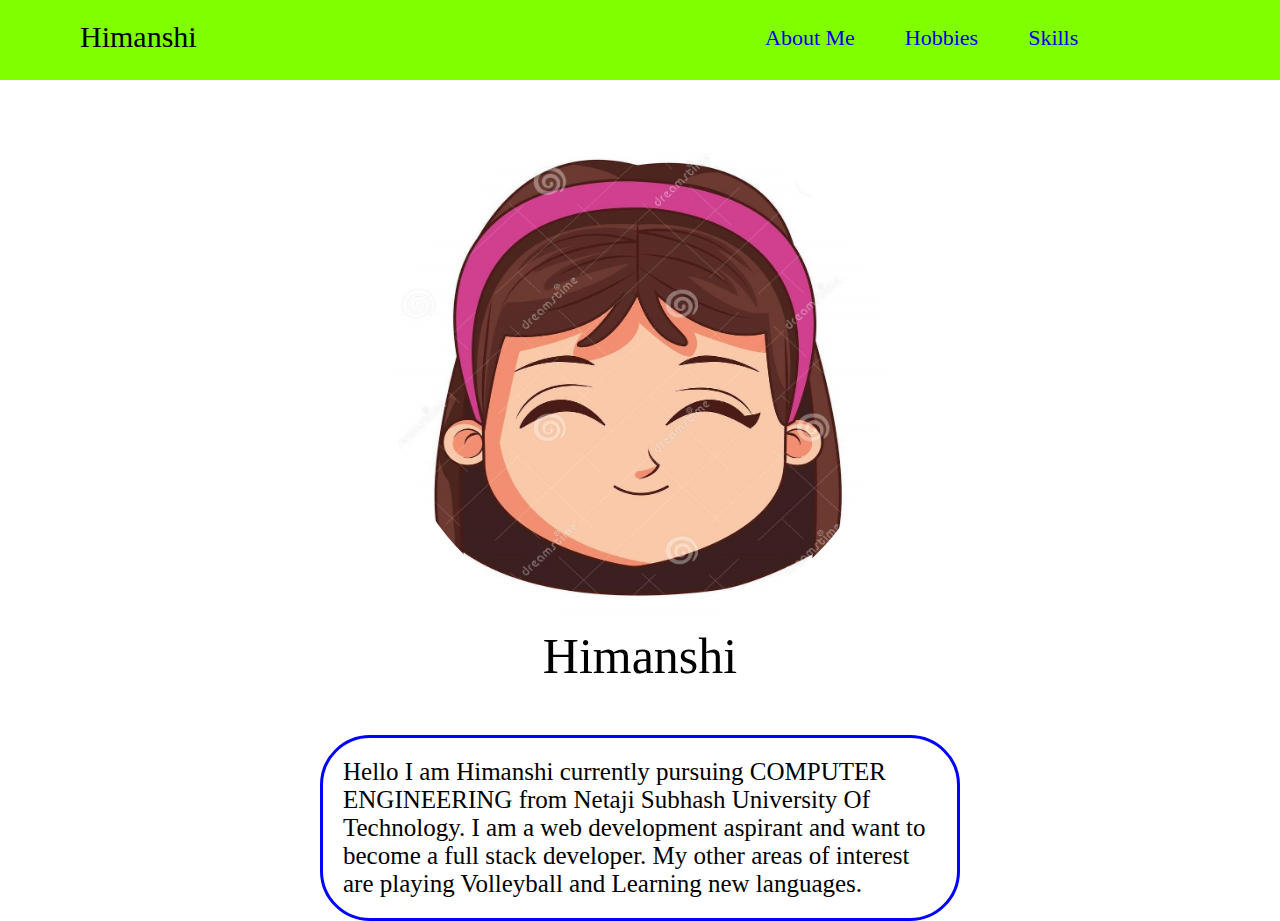
<file: index.html>
<!DOCTYPE html>
<html lang="en">
<head>
    <meta charset="UTF-8">
    <meta name="viewport" content="width=device-width, initial-scale=1.0">
    <title>DSC|ABOUT ME</title>
    <link rel=stylesheet href="index.css">
</head>
<body>
    <nav class="navbar">
        <p class="name">Himanshi</p>
        <ul class="ullist">
            <li class="list-item"><a class="active" href="index.html">About Me</a></li>
            <li class="list-item"><a href="hobby.html">Hobbies</a></li>
            <li class="list-item"><a href="skill.html">Skills</a></li>
        </ul>
    </nav>
    <div class="body">
        <img class="image" src="photo.jpg" alt="image">
        <div class="names"><p>Himanshi</p></div>
        <p class="description">Hello I am Himanshi currently pursuing COMPUTER ENGINEERING from Netaji Subhash University Of Technology. I am a web development aspirant and want to become a full stack developer. My other areas of interest are playing Volleyball and Learning new languages.</p> 
    </div>
</body>
</html>
</file>
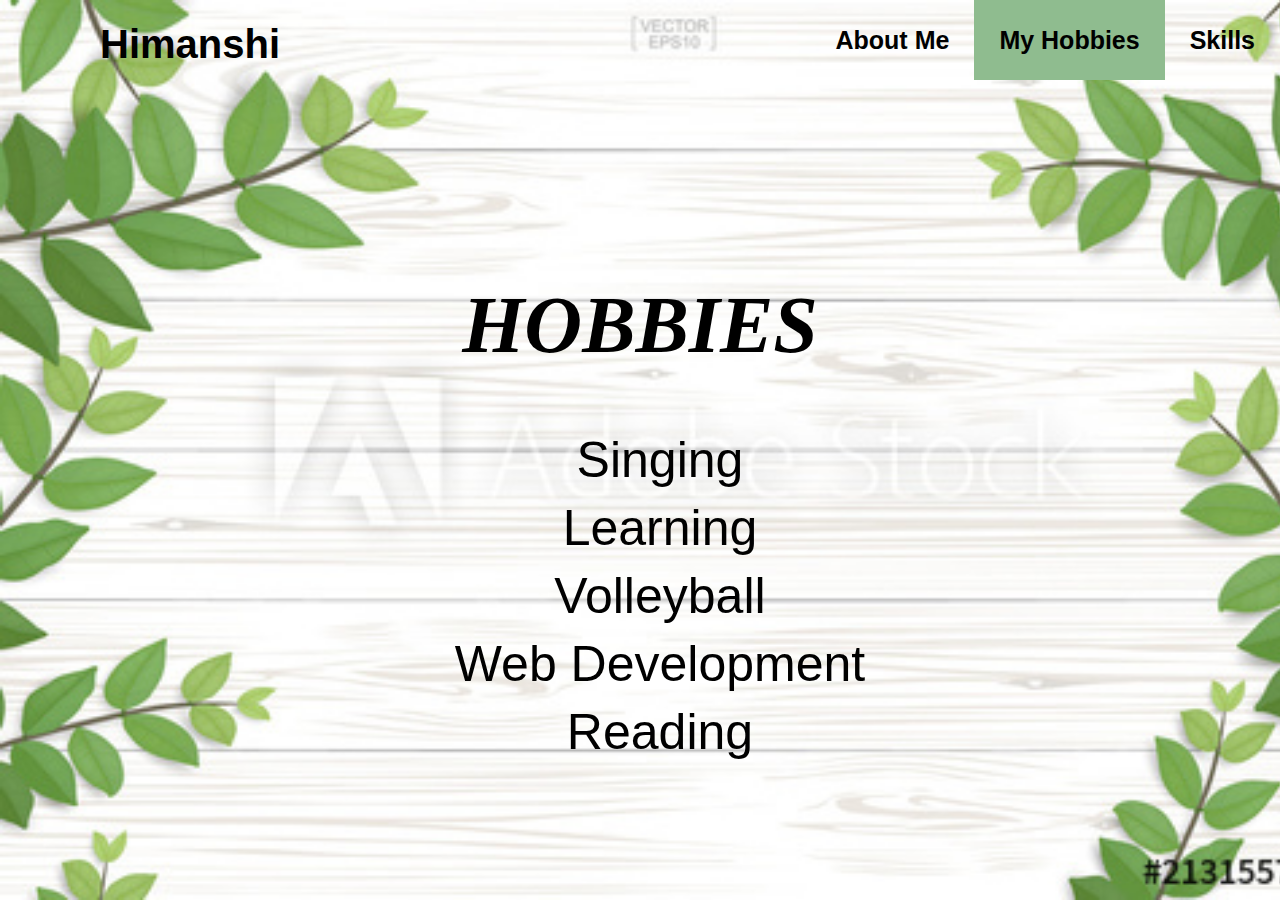
<file: hobbies.html>
<html>
<head>
    
    <title>Dsc|Hobbies</title>
    <link rel=stylesheet href="hobbies.css">
</head>
<body>
    <div class="header">
    <p class="name">Himanshi</p>
    <ul>
        <li><a href="skills.html">Skills</a></li>
        <li><a class="active" href="hobbies.html">My Hobbies</a></li>
        <li><a  href="index.html">About Me</a></li>
  </ul> 
</div>
<div class="hobbies">
    <p class="hobby">HOBBIES</p>
    <ul>
    
    <li>Singing</li>
    <li>Learning</li>
    <li>Volleyball</li>
    <li>Web Development</li>
    <li>Reading</li>
</ul>
</div>
</body>
</html>
</file>
<file: index.css>
*{
    margin:0;
    padding:0;
}
.navbar {
    display: flex;
    background-color: chartreuse;
    height:80px;
    /* flex-wrap: wrap; */
    
}

.ullist {
    /* padding-right:10px; */
    display:flex;
    /* justify-content:left; */
    width:40%;
    text-decoration: none;
    /* flex-wrap: wrap; */

   }
.ullist a{
    text-decoration: none;
    height:30px;
}
.ullist a:hover{
    color:white;
    background-color: black;
    font-weight: bold;
    font-size: 25px;
    border-radius:15px;
    
}
.list-item{
    display:flex;
    font-size: 22px;
    list-style: none;
    justify-content:flex-end ;
    padding:25px;
    align-content: right;
    background-color: chartreuse;
    
}
.name {
    display:flex;
    font-size: 30px;
    padding:20px;
    padding-left: 80px;
    width:50%;
}
.body {
    display: flex;
    flex-direction: column;
    /* padding-top:20px; */
    align-items:center;
    
}
.image {
    width:500px;
    height:500px;
    border-radius: 50%;
    margin-top: 47px;
}
.names {
    font-size: 50px;
}
.description {
    box-sizing: border-box;
    border:3px solid blue;
    width:50%;
    align:center;
    padding:20px;
    font-size: 25px;
    margin-top: 50px;
    font-family:Cambria, Cochin, Georgia, Times, 'Times New Roman', serif;
    border-radius: 50px;
}
@media (max-width: 1456) {
    .ullist {
        /* padding-right:10px; */
        display:flex;
        /* justify-content:left; */
        width:0%;
        text-decoration: none;
        flex-wrap: wrap;
    
       }
       .navbar {
        display: flex;
        background-color: chartreuse;
        height:80px;
        flex-wrap: wrap;
        
    }

}
</file>
<file: hobbies.css>
body {
    margin:0;
    padding:0;
    width:100%;
    height:100%;
    overflow: hidden;
    background-image: url(trees.jpg);
    background-repeat: no-repeat;
    background-size: cover;
}
.name {
    position: absolute;
    font-size:40px;
    font-family:'Gill Sans', 'Gill Sans MT', Calibri, 'Trebuchet MS', sans-serif;
    font-weight:bolder;
    display:block;
    color:black;
    left:100;
    top:-18;
    text-decoration:none;
}
.header ul { 
    margin: 0;
    padding: 0;
    list-style:none;
    height:80px;
    line-height: 60px;
    /* background-color:blue; */
    font-family: 'Gill Sans', 'Gill Sans MT', Calibri, 'Trebuchet MS', sans-serif;
    font-size: 17px;
    
    
}
.header li {
    float:right;
    /* border-right: 2px solid black ; */
    font-family:'Trebuchet MS', 'Lucida Sans Unicode', 'Lucida Grande', 'Lucida Sans', Arial, sans-serif;
    font-size: 25px;
    font-weight: bold;
}
.header a{
    display:block;
    padding: 10 25;
    color:black;
    text-decoration:none;
}
.header a:hover{
    
    font-size:xx-large;
    text-decoration: underline;
}
.active {
    color:white;
    text-decoration: underline;
    background-color:darkseagreen;
  
    
}
.hobbies {
    text-align:center;
    font-size: 30px;
    font-family: 'Trebuchet MS', 'Lucida Sans Unicode', 'Lucida Grande', 'Lucida Sans', Arial, sans-serif;
    position: relative;
    top:-30;
}
.hobby {
    font-size:80px;
    padding-top: 150px;
    font-style: oblique;
    font-weight: bold;
    font-family: Cambria, Cochin, Georgia, Times, 'Times New Roman', serif;
}
.hobbies ul {
    list-style: none;
    position: relative;
    top: -30;
}
.hobbies ul li {
    position:relative;
    padding-top: 10;
    font-size: 50px;;
}
</file>
